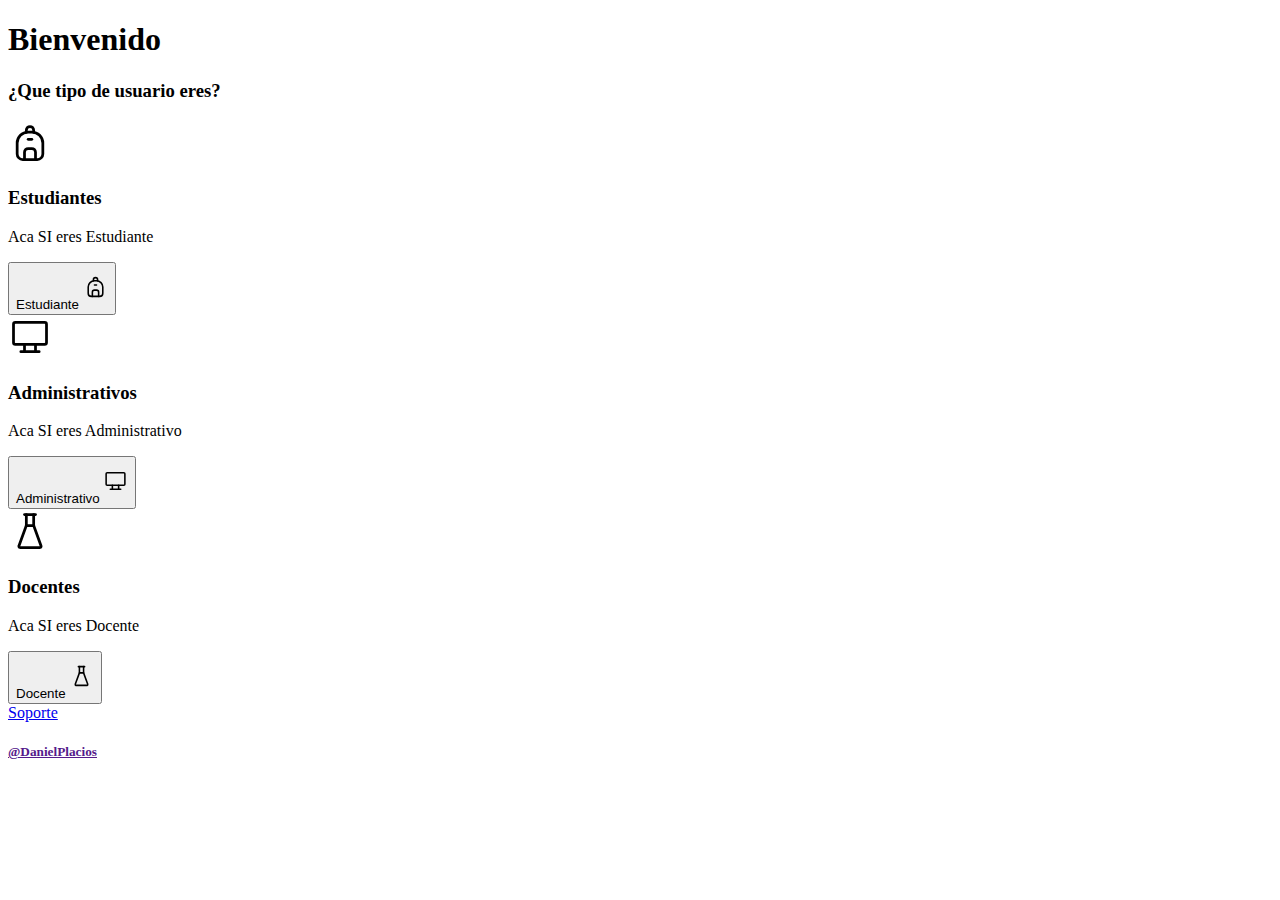
<file: index.html>
<!DOCTYPE html>
<html lang="en">
<head>
    <meta charset="UTF-8">
    <meta name="viewport" content="width=device-width, initial-scale=1.0">
    <link rel="stylesheet" href="http://localhost/senaproyecto/css/estilos.css">
    <title>Portal Web</title>
</head>
<body>
    <header>
        
    
    </header>
    <div class="imagen" >
    </div>
    <h1>Bienvenido</h1>
    <h3>¿Que tipo de usuario eres?</h3>
    
<section class="botones">
    <div class="card-box">
        <i class="fa-solid fa-truck-medical">
            <svg xmlns="http://www.w3.org/2000/svg" class="icon icon-tabler icon-tabler-backpack" width="44" height="44" viewBox="0 0 24 24" stroke-width="1.5" stroke="#000000" fill="none" stroke-linecap="round" stroke-linejoin="round">
                <path stroke="none" d="M0 0h24v24H0z" fill="none"/>
                <path d="M5 18v-6a6 6 0 0 1 6 -6h2a6 6 0 0 1 6 6v6a3 3 0 0 1 -3 3h-8a3 3 0 0 1 -3 -3z" />
                <path d="M10 6v-1a2 2 0 1 1 4 0v1" />
                <path d="M9 21v-4a2 2 0 0 1 2 -2h2a2 2 0 0 1 2 2v4" />
                <path d="M11 10h2" />
            </svg>
        </i>
        <h3 class="texto-i">Estudiantes</h3>
        <p>Aca SI eres Estudiante</p>
    <a href="http://localhost/senaproyecto/html/formularioSheets.html">
        <button>Estudiante
            <svg xmlns="http://www.w3.org/2000/svg" class="icon icon-tabler icon-tabler-backpack" width="25" height="44" viewBox="0 0 24 24" stroke-width="1.5" stroke="#000000" fill="none" stroke-linecap="round" stroke-linejoin="round">
                <path stroke="none" d="M0 0h24v24H0z" fill="none"/>
                <path d="M5 18v-6a6 6 0 0 1 6 -6h2a6 6 0 0 1 6 6v6a3 3 0 0 1 -3 3h-8a3 3 0 0 1 -3 -3z" />
                <path d="M10 6v-1a2 2 0 1 1 4 0v1" />
                <path d="M9 21v-4a2 2 0 0 1 2 -2h2a2 2 0 0 1 2 2v4" />
                <path d="M11 10h2" />
            </svg>
        </button>
    </a>
    </div>
    
    <div class="card-box">
        <i class="fa-solid fa-truck-medical"><svg xmlns="http://www.w3.org/2000/svg" class="icon icon-tabler icon-tabler-device-desktop" width="44" height="44" viewBox="0 0 24 24" stroke-width="1.5" stroke="#000000" fill="none" stroke-linecap="round" stroke-linejoin="round">
            <path stroke="none" d="M0 0h24v24H0z" fill="none"/>
            <path d="M3 5a1 1 0 0 1 1 -1h16a1 1 0 0 1 1 1v10a1 1 0 0 1 -1 1h-16a1 1 0 0 1 -1 -1v-10z" />
            <path d="M7 20h10" />
            <path d="M9 16v4" />
            <path d="M15 16v4" />
        </svg></i>

        <h3 class="texto-i">Administrativos</h3>
        <p>Aca SI eres Administrativo</p>
    <a href="http://localhost/senaproyecto/html/formularioSheets.html">
        <button>Administrativo
            <svg xmlns="http://www.w3.org/2000/svg" class="icon icon-tabler icon-tabler-device-desktop" width="25" height="44" viewBox="0 0 24 24" stroke-width="1.5" stroke="#000000" fill="none" stroke-linecap="round" stroke-linejoin="round">
                <path stroke="none" d="M0 0h24v24H0z" fill="none"/>
                <path d="M3 5a1 1 0 0 1 1 -1h16a1 1 0 0 1 1 1v10a1 1 0 0 1 -1 1h-16a1 1 0 0 1 -1 -1v-10z" />
                <path d="M7 20h10" />
                <path d="M9 16v4" />
                <path d="M15 16v4" />
            </svg>
        </button>
    </a>
    </div>
    <div class="card-box">
        <i class="fa-solid fa-truck-medical"><svg xmlns="http://www.w3.org/2000/svg" class="icon icon-tabler icon-tabler-flask" width="44" height="44" viewBox="0 0 24 24" stroke-width="1.5" stroke="#000000" fill="none" stroke-linecap="round" stroke-linejoin="round">
            <path stroke="none" d="M0 0h24v24H0z" fill="none"/>
            <path d="M9 3l6 0" />
            <path d="M10 9l4 0" />
            <path d="M10 3v6l-4 11a.7 .7 0 0 0 .5 1h11a.7 .7 0 0 0 .5 -1l-4 -11v-6" />
        </svg></i>
        <h3 class="texto-i">Docentes</h3>
        <p>Aca SI eres Docente</p>
    <a href="http://localhost/senaproyecto/html/formularioSheets.html">
        <button>Docente
            <svg xmlns="http://www.w3.org/2000/svg" class="icon icon-tabler icon-tabler-flask" width="25" height="44" viewBox="0 0 24 24" stroke-width="1.5" stroke="#000000" fill="none" stroke-linecap="round" stroke-linejoin="round">
                <path stroke="none" d="M0 0h24v24H0z" fill="none"/>
                <path d="M9 3l6 0" />
                <path d="M10 9l4 0" />
                <path d="M10 3v6l-4 11a.7 .7 0 0 0 .5 1h11a.7 .7 0 0 0 .5 -1l-4 -11v-6" />
            </svg>
        </button>
        
    </a>
    </div>
</section>

    <a class="soporte" href="http://localhost/senaproyecto/html/soporte.html">Soporte</a>
    <a href="" class="email"><h5>@DanielPlacios</h5></a>
        
</body>

</html>
</file>
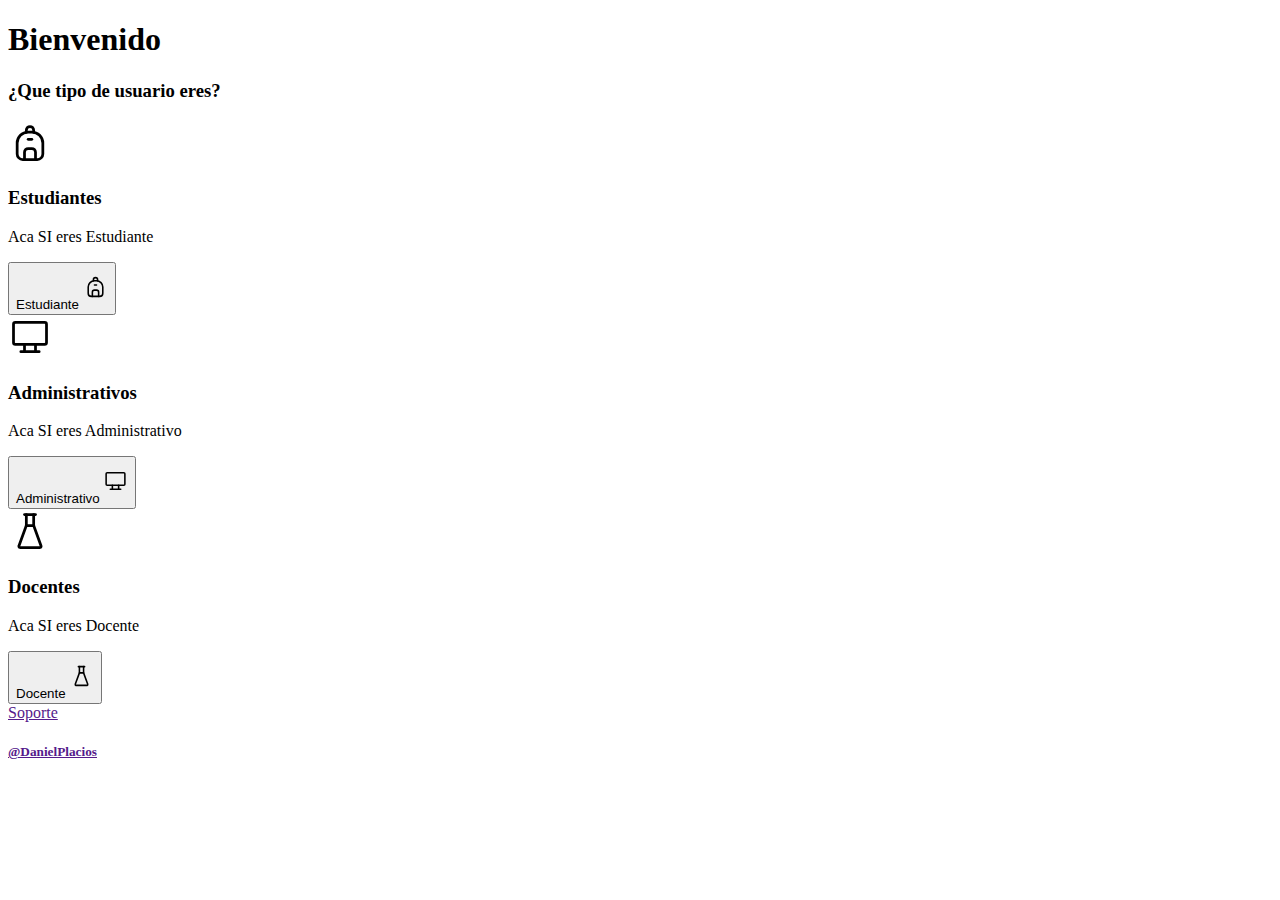
<file: html/index.html>
<!DOCTYPE html>
<html lang="en">
<head>
    <meta charset="UTF-8">
    <meta name="viewport" content="width=device-width, initial-scale=1.0">
    <link rel="stylesheet" href="http://localhost/senaproyecto/css/estilos.css?v=1.0">
    <title>Portal Web</title>
</head>
<body>
    <header>
        
    
    </header>
    <div class="imagen" >
    </div>
    <h1>Bienvenido</h1>
    <h3>¿Que tipo de usuario eres?</h3>
    
<section class="botones">
    <div class="card-box">
        <i class="fa-solid fa-truck-medical">
            <svg xmlns="http://www.w3.org/2000/svg" class="icon icon-tabler icon-tabler-backpack" width="44" height="44" viewBox="0 0 24 24" stroke-width="1.5" stroke="#000000" fill="none" stroke-linecap="round" stroke-linejoin="round">
                <path stroke="none" d="M0 0h24v24H0z" fill="none"/>
                <path d="M5 18v-6a6 6 0 0 1 6 -6h2a6 6 0 0 1 6 6v6a3 3 0 0 1 -3 3h-8a3 3 0 0 1 -3 -3z" />
                <path d="M10 6v-1a2 2 0 1 1 4 0v1" />
                <path d="M9 21v-4a2 2 0 0 1 2 -2h2a2 2 0 0 1 2 2v4" />
                <path d="M11 10h2" />
            </svg>
        </i>
        <h3 class="texto-i">Estudiantes</h3>
        <p>Aca SI eres Estudiante</p>
    <a href="http://localhost/senaproyecto/html/estudiante.html">
        <button>Estudiante
            <svg xmlns="http://www.w3.org/2000/svg" class="icon icon-tabler icon-tabler-backpack" width="25" height="44" viewBox="0 0 24 24" stroke-width="1.5" stroke="#000000" fill="none" stroke-linecap="round" stroke-linejoin="round">
                <path stroke="none" d="M0 0h24v24H0z" fill="none"/>
                <path d="M5 18v-6a6 6 0 0 1 6 -6h2a6 6 0 0 1 6 6v6a3 3 0 0 1 -3 3h-8a3 3 0 0 1 -3 -3z" />
                <path d="M10 6v-1a2 2 0 1 1 4 0v1" />
                <path d="M9 21v-4a2 2 0 0 1 2 -2h2a2 2 0 0 1 2 2v4" />
                <path d="M11 10h2" />
            </svg>
        </button>
    </a>
    </div>
    
    <div class="card-box">
        <i class="fa-solid fa-truck-medical"><svg xmlns="http://www.w3.org/2000/svg" class="icon icon-tabler icon-tabler-device-desktop" width="44" height="44" viewBox="0 0 24 24" stroke-width="1.5" stroke="#000000" fill="none" stroke-linecap="round" stroke-linejoin="round">
            <path stroke="none" d="M0 0h24v24H0z" fill="none"/>
            <path d="M3 5a1 1 0 0 1 1 -1h16a1 1 0 0 1 1 1v10a1 1 0 0 1 -1 1h-16a1 1 0 0 1 -1 -1v-10z" />
            <path d="M7 20h10" />
            <path d="M9 16v4" />
            <path d="M15 16v4" />
        </svg></i>

        <h3 class="texto-i">Administrativos</h3>
        <p>Aca SI eres Administrativo</p>
    <a href="http://localhost/senaproyecto/html/administrativo.html">
        <button>Administrativo
            <svg xmlns="http://www.w3.org/2000/svg" class="icon icon-tabler icon-tabler-device-desktop" width="25" height="44" viewBox="0 0 24 24" stroke-width="1.5" stroke="#000000" fill="none" stroke-linecap="round" stroke-linejoin="round">
                <path stroke="none" d="M0 0h24v24H0z" fill="none"/>
                <path d="M3 5a1 1 0 0 1 1 -1h16a1 1 0 0 1 1 1v10a1 1 0 0 1 -1 1h-16a1 1 0 0 1 -1 -1v-10z" />
                <path d="M7 20h10" />
                <path d="M9 16v4" />
                <path d="M15 16v4" />
            </svg>
        </button>
    </a>
    </div>
    <div class="card-box">
        <i class="fa-solid fa-truck-medical"><svg xmlns="http://www.w3.org/2000/svg" class="icon icon-tabler icon-tabler-flask" width="44" height="44" viewBox="0 0 24 24" stroke-width="1.5" stroke="#000000" fill="none" stroke-linecap="round" stroke-linejoin="round">
            <path stroke="none" d="M0 0h24v24H0z" fill="none"/>
            <path d="M9 3l6 0" />
            <path d="M10 9l4 0" />
            <path d="M10 3v6l-4 11a.7 .7 0 0 0 .5 1h11a.7 .7 0 0 0 .5 -1l-4 -11v-6" />
        </svg></i>
        <h3 class="texto-i">Docentes</h3>
        <p>Aca SI eres Docente</p>
    <a href="http://localhost/senaproyecto/html/docente.html">
        <button>Docente
            <svg xmlns="http://www.w3.org/2000/svg" class="icon icon-tabler icon-tabler-flask" width="25" height="44" viewBox="0 0 24 24" stroke-width="1.5" stroke="#000000" fill="none" stroke-linecap="round" stroke-linejoin="round">
                <path stroke="none" d="M0 0h24v24H0z" fill="none"/>
                <path d="M9 3l6 0" />
                <path d="M10 9l4 0" />
                <path d="M10 3v6l-4 11a.7 .7 0 0 0 .5 1h11a.7 .7 0 0 0 .5 -1l-4 -11v-6" />
            </svg>
        </button>
        
    </a>
    </div>
</section>

    <a class="soporte" href="">Soporte</a>
    <a href="" class="email"><h5>@DanielPlacios</h5></a>
        
</body>

</html>
</file>
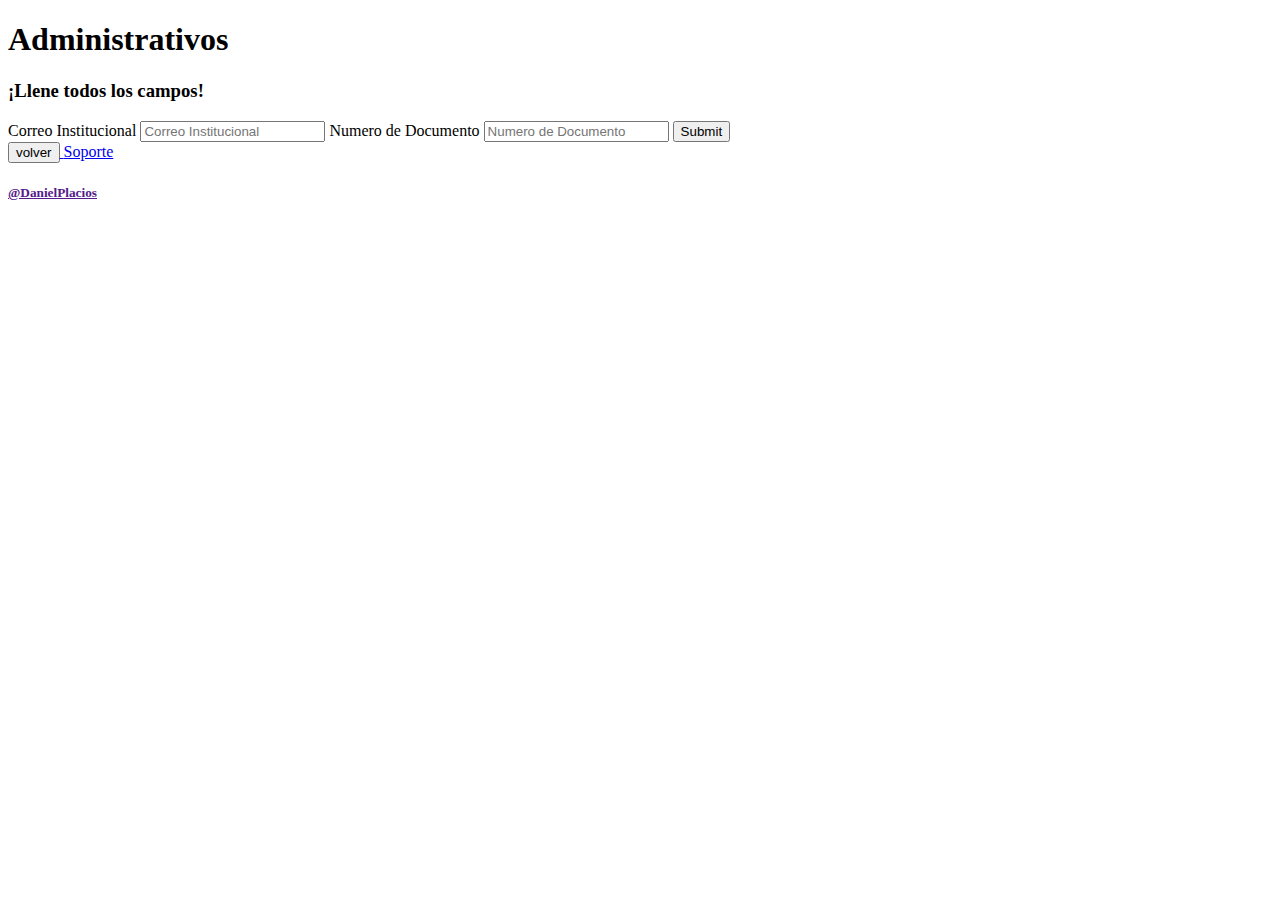
<file: html/administrativo.html>
<!DOCTYPE html>
<html lang="en">
<head>
    <meta charset="UTF-8">
    <meta name="viewport" content="width=device-width, initial-scale=1.0">
    <link rel="stylesheet" href="http://localhost/senaproyecto/css/formIngreso.css?v=1.1">
    <title>Administrativo</title>
</head>
<body>     
    <div class="caja">
    <Section class="contenedor">
    <h1>Administrativos</h1>
    <h3>¡Llene todos los campos!</h3>
    <form action="http://localhost/senaproyecto/php/verificacion.php" method="POST">
        <label>Correo Institucional</label>
        <input type="email" name="Correo" placeholder="Correo Institucional"required>
        <label>Numero de Documento</label>
        <input type="number" name="Documento" placeholder="Numero de Documento"required>
        <input type="submit" class="enviar">
    </form>
    
        <a href="http://localhost/senaproyecto/index.html">
        <button class="salir">volver</button>
        </a>
    
    <a class="soporte" href="soporte.html">Soporte</a>
    <a href=""><h5>@DanielPlacios</h5></a>
</Section>
</div>
</body>
</html>
</file>
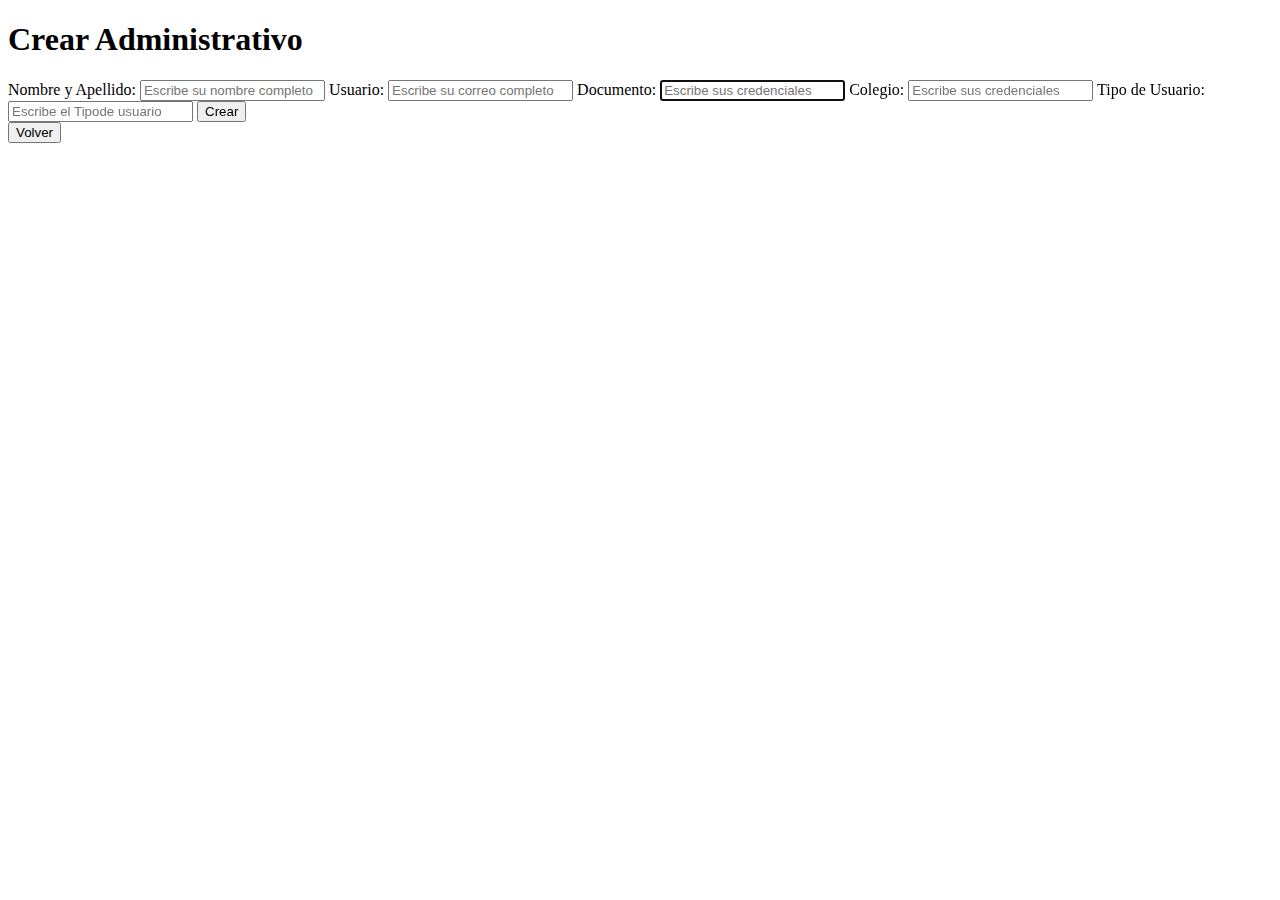
<file: html/crearAdmin.html>
<!DOCTYPE html>
<html lang="en">
<head>
    <meta charset="utf-8" /> 
    <link rel="stylesheet" href="http://localhost/senaproyecto/css/estilosCrear.css"><!-- para enlazar una hoja de estilos-->
    <link href="https://fonts.googleapis.com/css2?family=Kanit:ital,wght@0,100;0,200;0,300;0,400;0,500;0,600;0,700;0,800;0,900;1,100;1,200;1,300;1,400;1,500;1,600;1,700;1,800;1,900&family=Nunito+Sans:ital,opsz,wght@0,6..12,200..1000;1,6..12,200..1000&family=Rubik:ital,wght@0,300..900;1,300..900&family=Slabo+27px&display=swap" rel="stylesheet">
    <title>Crear Admin</title>
</head>
<body>
    <h1>Crear Administrativo</h1>
    <section class="botonVolver">
    <section class="formulario">
        
            <form action="http://localhost/senaproyecto/php/administrativos/crearAdmin.php" method="post" >
                
                <label>Nombre y Apellido:</label>
                <input type="text" name="nombre" placeholder="Escribe su nombre completo"  />
                <label>Usuario:</label>
                <input type="email" name="correo" placeholder="Escribe su correo completo"  />
                <label>Documento:</label>
                <input type="text" name="documento" autofocus placeholder="Escribe sus credenciales"  />
                <label>Colegio:</label>
                <input type="text" name="Colegio" autofocus placeholder="Escribe sus credenciales"  />
                <label>Tipo de Usuario:</label>
                <input type="text" name="rol" autofocus placeholder="Escribe el Tipode usuario"  />
                <input  class="boton" type="submit"value="Crear" class="Crear">  
        </form>
        
        <a href="http://localhost/senaproyecto/php/administrativos/indexAdmin.php">
        <button class="volver">Volver</button>
        </a> 
        </section>

    </section>
</body>
</html>
</file>
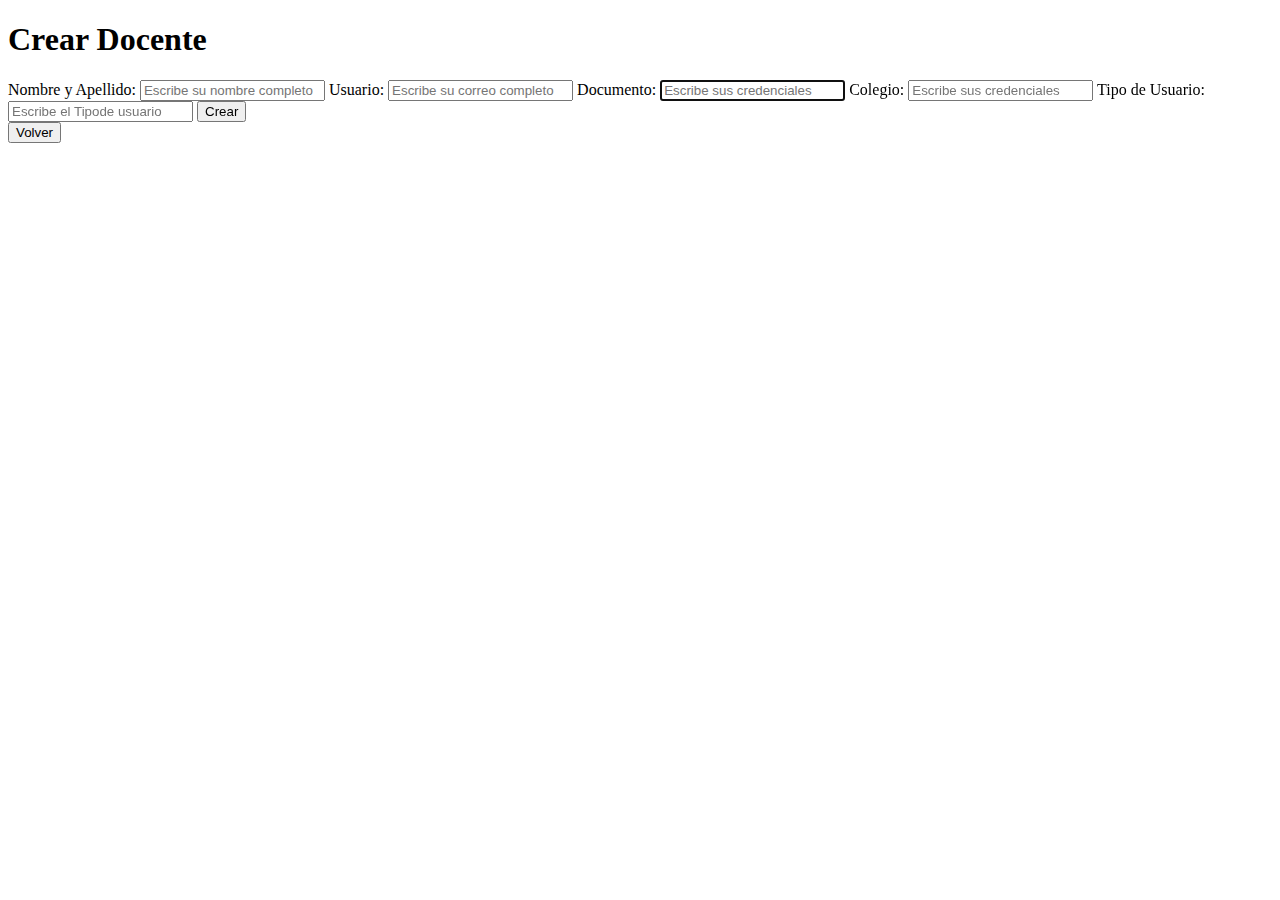
<file: html/crearDocente.html>
<!DOCTYPE html>
<html lang="en">
<head>
    <meta charset="utf-8" /> 
    <link rel="stylesheet" href="http://localhost/senaproyecto/css/estilosCrear.css"><!-- para enlazar una hoja de estilos-->
    <link href="https://fonts.googleapis.com/css2?family=Kanit:ital,wght@0,100;0,200;0,300;0,400;0,500;0,600;0,700;0,800;0,900;1,100;1,200;1,300;1,400;1,500;1,600;1,700;1,800;1,900&family=Nunito+Sans:ital,opsz,wght@0,6..12,200..1000;1,6..12,200..1000&family=Rubik:ital,wght@0,300..900;1,300..900&family=Slabo+27px&display=swap" rel="stylesheet">
    <title>Crear Docente</title>
</head>
<body>

    <h1>Crear Docente</h1>
    <section class="botonVolver">
        <section class="formulario">
        <form action="http://localhost/senaproyecto/php/docentes/crearDocente.php" method="post" >
                <label>Nombre y Apellido:</label>
                <input type="text" name="nombre" placeholder="Escribe su nombre completo" required />
                <label>Usuario:</label>
                <input type="email" name="correo" placeholder="Escribe su correo completo" required />
                <label>Documento:</label>
                <input type="text" name="documento" autofocus placeholder="Escribe sus credenciales" required />
                <label>Colegio:</label>
                <input type="text" name="Colegio" autofocus placeholder="Escribe sus credenciales" required />
                <label>Tipo de Usuario:</label>
                <input type="text" name="rol" autofocus placeholder="Escribe el Tipode usuario" required />
                <input class="boton" type="submit"value="Crear" class="Crear"> 
        </form> 
        
        <a href="http://localhost/senaproyecto/php/docentes/indexDocentes.php">
        <button class="volver">Volver</button>
        </a>  
        
    
</body>
</html>
</file>
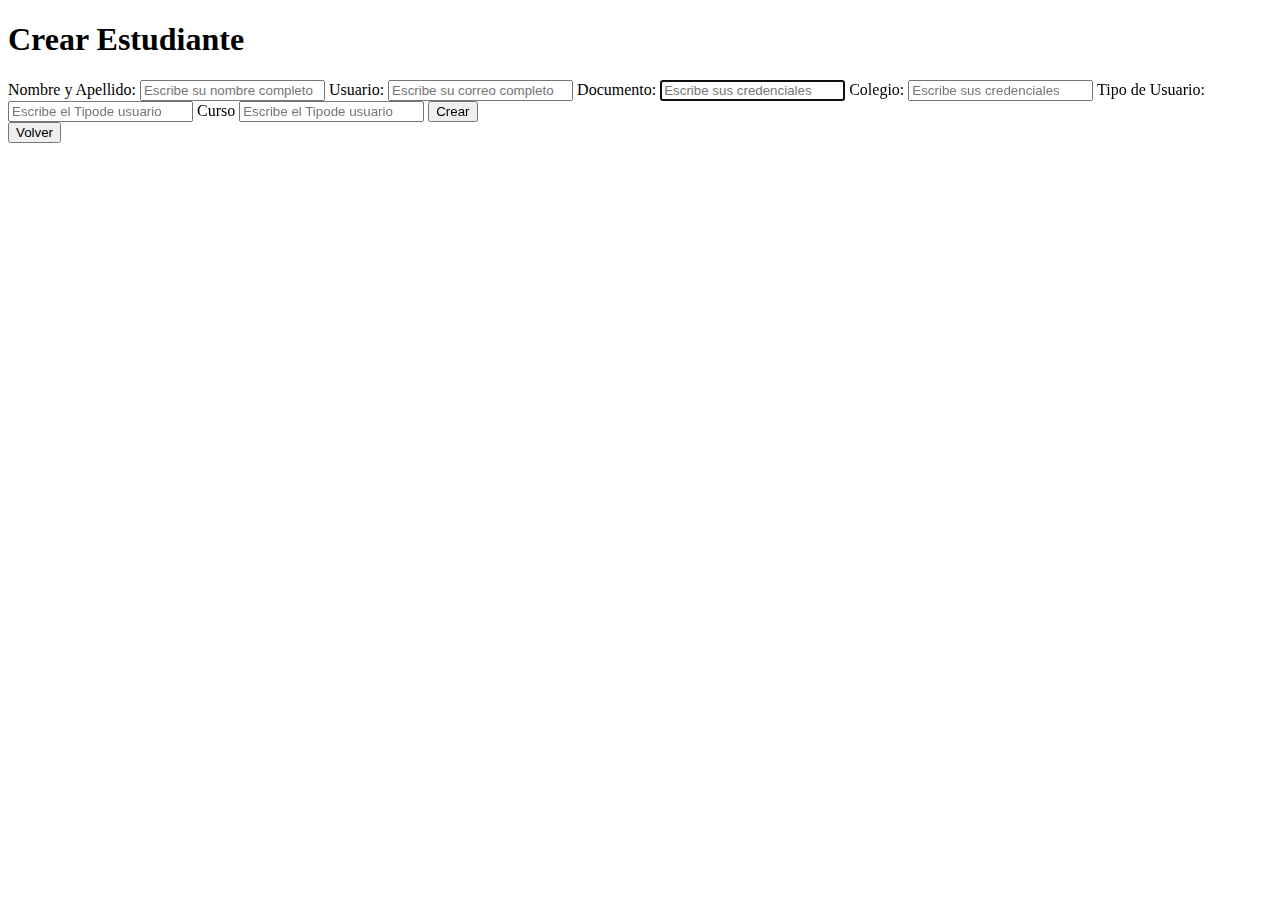
<file: html/crearEstudiante.html>
<!DOCTYPE html>
<html lang="en">
<head>
    <meta charset="utf-8" /> 
    <link rel="stylesheet" href="http://localhost/senaproyecto/css/estilosCrear.css"><!-- para enlazar una hoja de estilos-->
    <link href="https://fonts.googleapis.com/css2?family=Kanit:ital,wght@0,100;0,200;0,300;0,400;0,500;0,600;0,700;0,800;0,900;1,100;1,200;1,300;1,400;1,500;1,600;1,700;1,800;1,900&family=Nunito+Sans:ital,opsz,wght@0,6..12,200..1000;1,6..12,200..1000&family=Rubik:ital,wght@0,300..900;1,300..900&family=Slabo+27px&display=swap" rel="stylesheet">
    <title>Crear Estudiante</title>
</head>
<body>
    <h1>Crear Estudiante</h1>
    <section class="botonVolver">
        <section class="formulario">

            <form action="http://localhost/senaproyecto/php/estudiantes/crearEstudiante.php" method="post" >
                <label>Nombre y Apellido:</label>
                <input type="text" name="nombre" placeholder="Escribe su nombre completo" required />
                <label>Usuario:</label>
                <input type="email" name="correo" placeholder="Escribe su correo completo" required />
                <label>Documento:</label>
                <input type="text" name="documento" autofocus placeholder="Escribe sus credenciales" required />
                <label>Colegio:</label>
                <input type="text" name="Colegio" autofocus placeholder="Escribe sus credenciales" required />
                <label>Tipo de Usuario:</label>
                <input type="text" name="rol" autofocus placeholder="Escribe el Tipode usuario" required />
                <label>Curso</label>
                <input type="text" name="curso" autofocus placeholder="Escribe el Tipode usuario" required />
                <input class="boton" type="submit"value="Crear" class="Crear">    
        </form> 
            <a href="http://localhost/senaproyecto/php/estudiantes/indexEstudiantes.php">
            <button class="volver">Volver</button>
            </a>  
        </section>

    </section> 
</body>
</html>
</file>
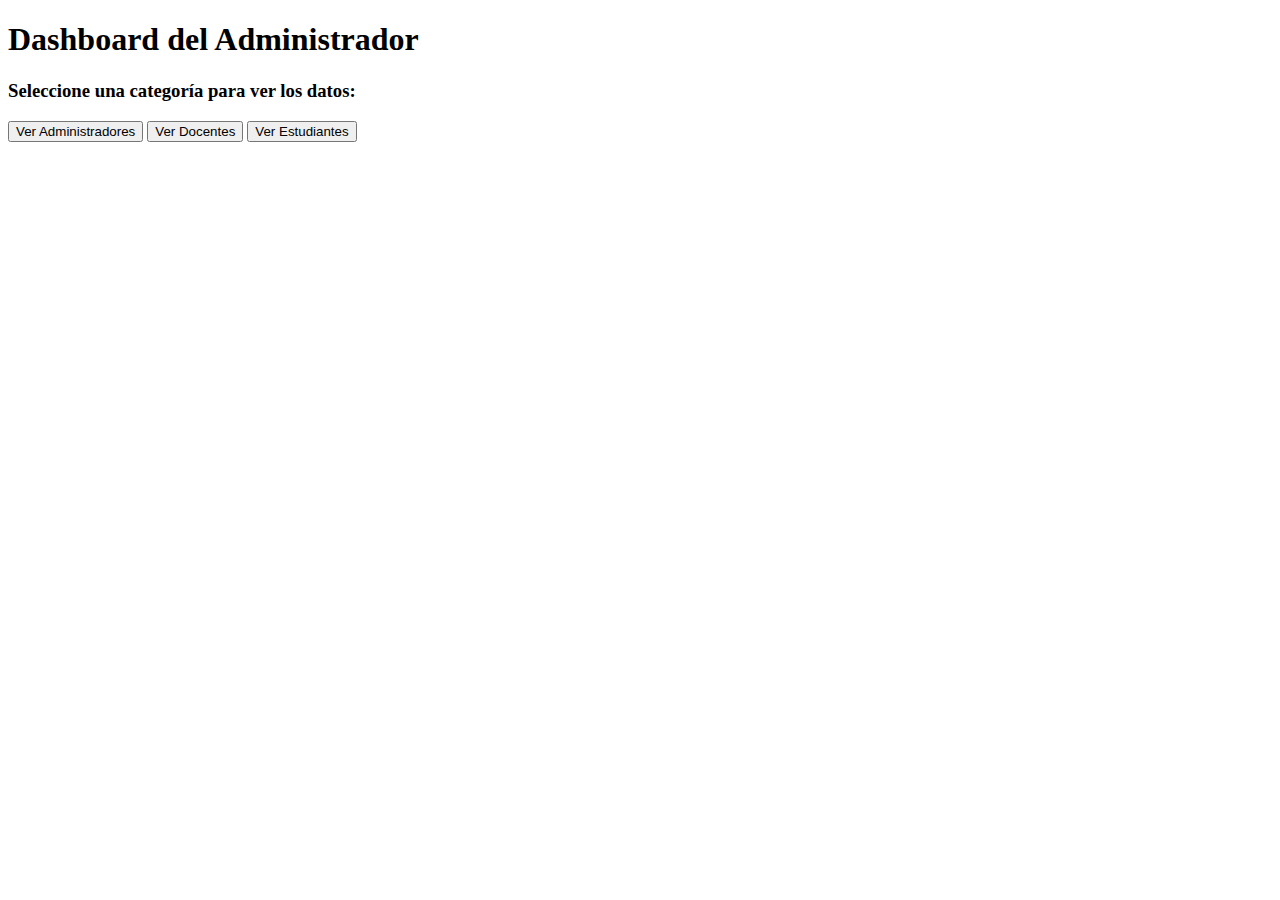
<file: html/dashboard.html>
<!DOCTYPE html>
<html lang="es">
<head>
    <meta charset="UTF-8">
    <meta name="viewport" content="width=device-width, initial-scale=1.0">
    <title>Dashboard Administrador</title>
    <link rel="stylesheet" href="http://localhost/senaproyecto/css/dashboard.css">
</head>
<body>
    <h1>Dashboard del Administrador</h1>
    <h3>Seleccione una categoría para ver los datos:</h3>

    <button onclick="verDatos('Administradores')">Ver Administradores</button>
    <button onclick="verDatos('Docentes')">Ver Docentes</button>
    <button onclick="verDatos('Estudiantes')">Ver Estudiantes</button>

    <script>
        function verDatos(hoja) {
            window.location.href = `datosSheets.html?hoja=${hoja}`;
        }
    </script>
</body>
</html>
</file>
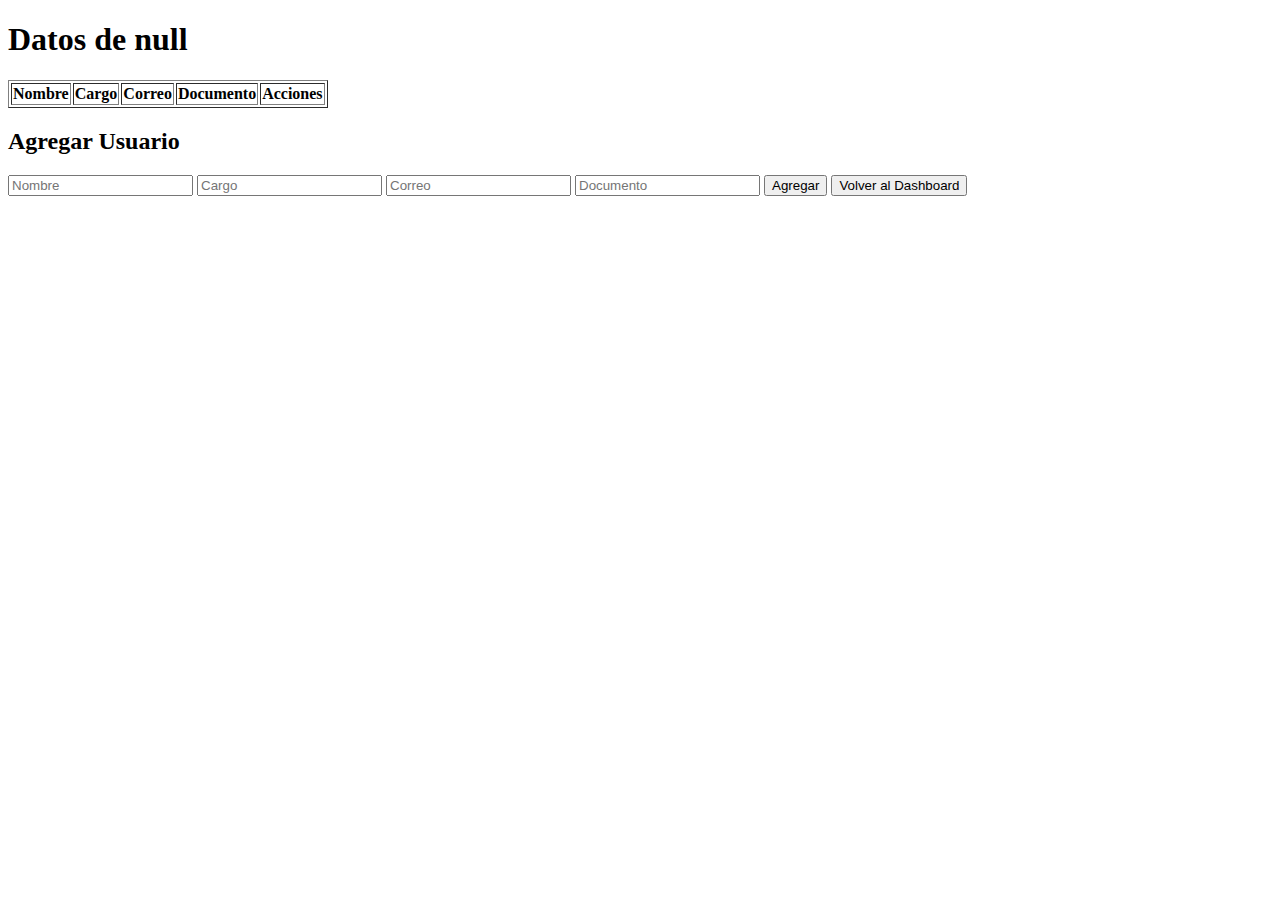
<file: html/datosSheets.html>
<!DOCTYPE html>
<html lang="es">
<head>
    <meta charset="UTF-8">
    <meta name="viewport" content="width=device-width, initial-scale=1.0">
    <title>Datos de Google Sheets</title>
    <link rel="stylesheet" href="http://localhost/senaproyecto/css/datos.css">
</head>
<body>
    <h1 id="titulo">Cargando datos...</h1>

    <table border="1">
        <thead>
            <tr>
                <th>Nombre</th>
                <th>Cargo</th>
                <th>Correo</th>
                <th>Documento</th>
                <th>Acciones</th>
            </tr>
        </thead>
        <tbody id="tablaDatos">
            <!-- Aquí se cargarán los datos -->
        </tbody>
    </table>

    <h2>Agregar Usuario</h2>
    <input type="text" id="nombre" placeholder="Nombre">
    <input type="text" id="cargo" placeholder="Cargo">
    <input type="email" id="correo" placeholder="Correo">
    <input type="text" id="documento" placeholder="Documento">
    <button onclick="agregarUsuario()">Agregar</button>

    <button onclick="volver()">Volver al Dashboard</button>

    <script>
        let hoja = "";

        async function cargarDatos() {
            const urlParams = new URLSearchParams(window.location.search);
            hoja = urlParams.get("hoja");

            document.getElementById("titulo").innerText = `Datos de ${hoja}`;

            const response = await fetch(`http://localhost:3000/datos?hoja=${hoja}`);
            const datos = await response.json();

            const tabla = document.getElementById("tablaDatos");
            tabla.innerHTML = "";

            datos.forEach(row => {
                let tr = document.createElement("tr");
                tr.innerHTML = `
                    <td>${row[0]}</td>
                    <td>${row[1]}</td>
                    <td>${row[2]}</td>
                    <td>${row[3]}</td>
                    <td>
                        <button onclick="editarUsuario('${row[2]}', '${row[0]}', '${row[1]}', '${row[3]}')">Editar</button>
                        <button onclick="eliminarUsuario('${row[2]}')">Eliminar</button>
                    </td>
                `;
                tabla.appendChild(tr);
            });
        }

        async function agregarUsuario() {
            const nombre = document.getElementById("nombre").value;
            const cargo = document.getElementById("cargo").value;
            const correo = document.getElementById("correo").value;
            const documento = document.getElementById("documento").value;

            if (!hoja || !nombre || !cargo || !correo || !documento) {
                alert("Todos los campos son obligatorios.");
                return;
            }

            const response = await fetch("http://localhost:3000/agregar", {
                method: "POST",
                headers: { "Content-Type": "application/json" },
                body: JSON.stringify({ hoja, nombre, cargo, correo, documento })
            });

            const resultado = await response.json();
            alert(resultado.message);
            cargarDatos();
        }

        async function editarUsuario(correo, nombre, cargo, documento) {
            const nuevoNombre = prompt("Nuevo nombre:", nombre);
            const nuevoCargo = prompt("Nuevo cargo:", cargo);
            const nuevoDocumento = prompt("Nuevo documento:", documento);

            if (!nuevoNombre || !nuevoCargo || !nuevoDocumento) return;

            const response = await fetch("http://localhost:3000/editar", {
                method: "PUT",
                headers: { "Content-Type": "application/json" },
                body: JSON.stringify({ hoja, correo, nuevoNombre, nuevoCargo, nuevoDocumento })
            });

            const resultado = await response.json();
            alert(resultado.message);
            cargarDatos();
        }

        async function eliminarUsuario(correo) {
            const confirmacion = confirm("¿Estás seguro de eliminar este usuario?");
            if (!confirmacion) return;

            const response = await fetch("http://localhost:3000/eliminar", {
                method: "DELETE",
                headers: { "Content-Type": "application/json" },
                body: JSON.stringify({ hoja, correo })
            });

            const resultado = await response.json();
            alert(resultado.message);
            cargarDatos();
        }

        function volver() {
            window.location.href = "dashboard.html";
        }

        cargarDatos();
    </script>
</body>
</html>
</file>
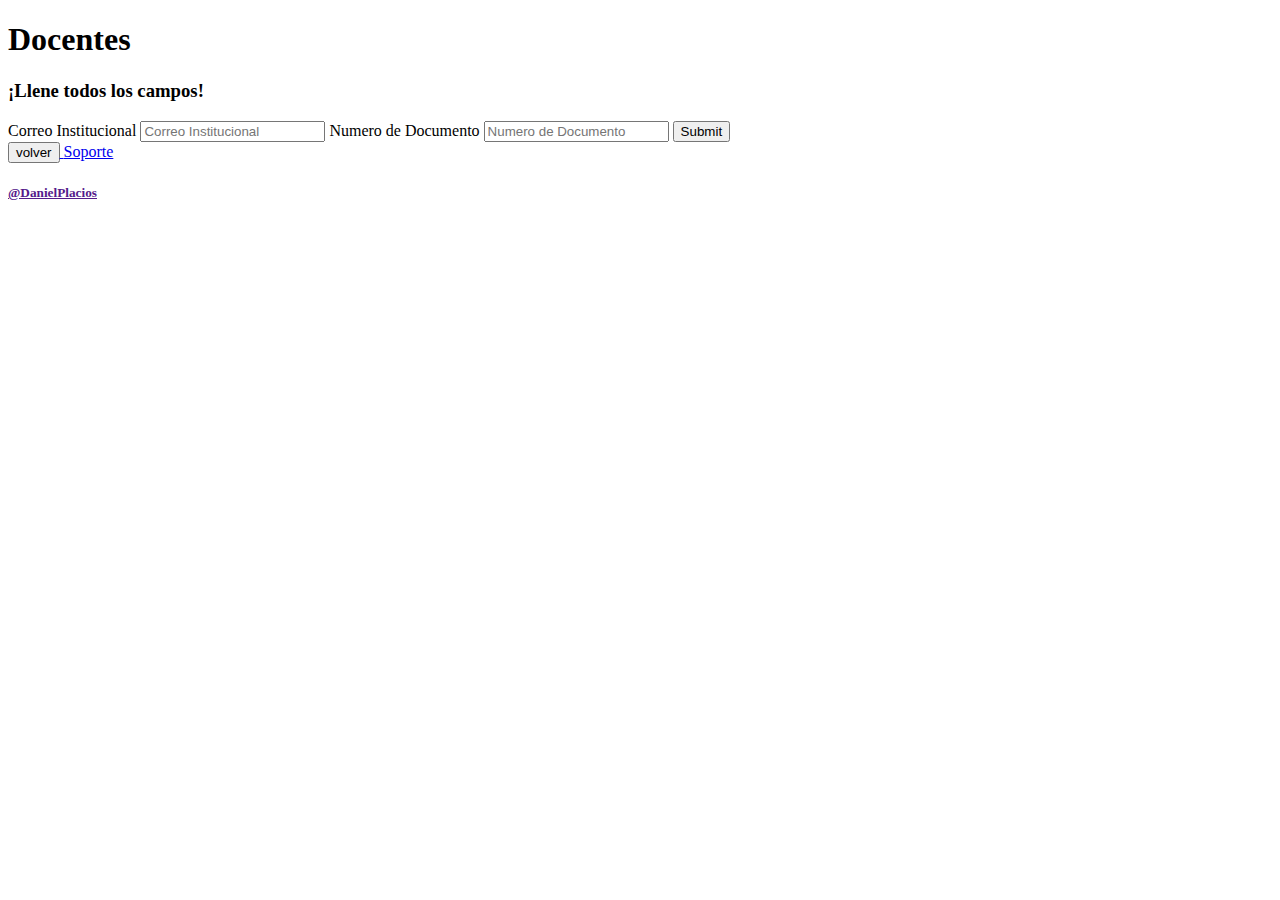
<file: html/docente.html>
<!DOCTYPE html>
<html lang="en">
<head>
    <meta charset="UTF-8">
    <meta name="viewport" content="width=device-width, initial-scale=1.0">
    <link rel="stylesheet" href="http://localhost/senaproyecto/css/formIngreso.css?v=1.1">
    <title>Docente</title>
</head>
<body>
    <div class="caja">
    <Section class="contenedor">  
    <h1>Docentes</h1>
    <h3>¡Llene todos los campos!</h3>
    <form action="http://localhost/senaproyecto/php/docentes/verificacionD.php" method="POST">
        <label>Correo Institucional</label>
        <input type="text" name="Correo" placeholder="Correo Institucional">
        <label>Numero de Documento</label>
        <input type="text" name="Documento" placeholder="Numero de Documento">
        <input type="submit" class="enviar">
    </form>
        <a href="http://localhost/senaproyecto/index.html">
        <button class="salir">volver</button>
        </a>
    <a class="soporte" href="http://localhost/senaproyecto/html/soporte.html">Soporte</a>
    <a href=""><h5>@DanielPlacios</h5></a>
</Section>
</div>
</body>
</html>
</file>
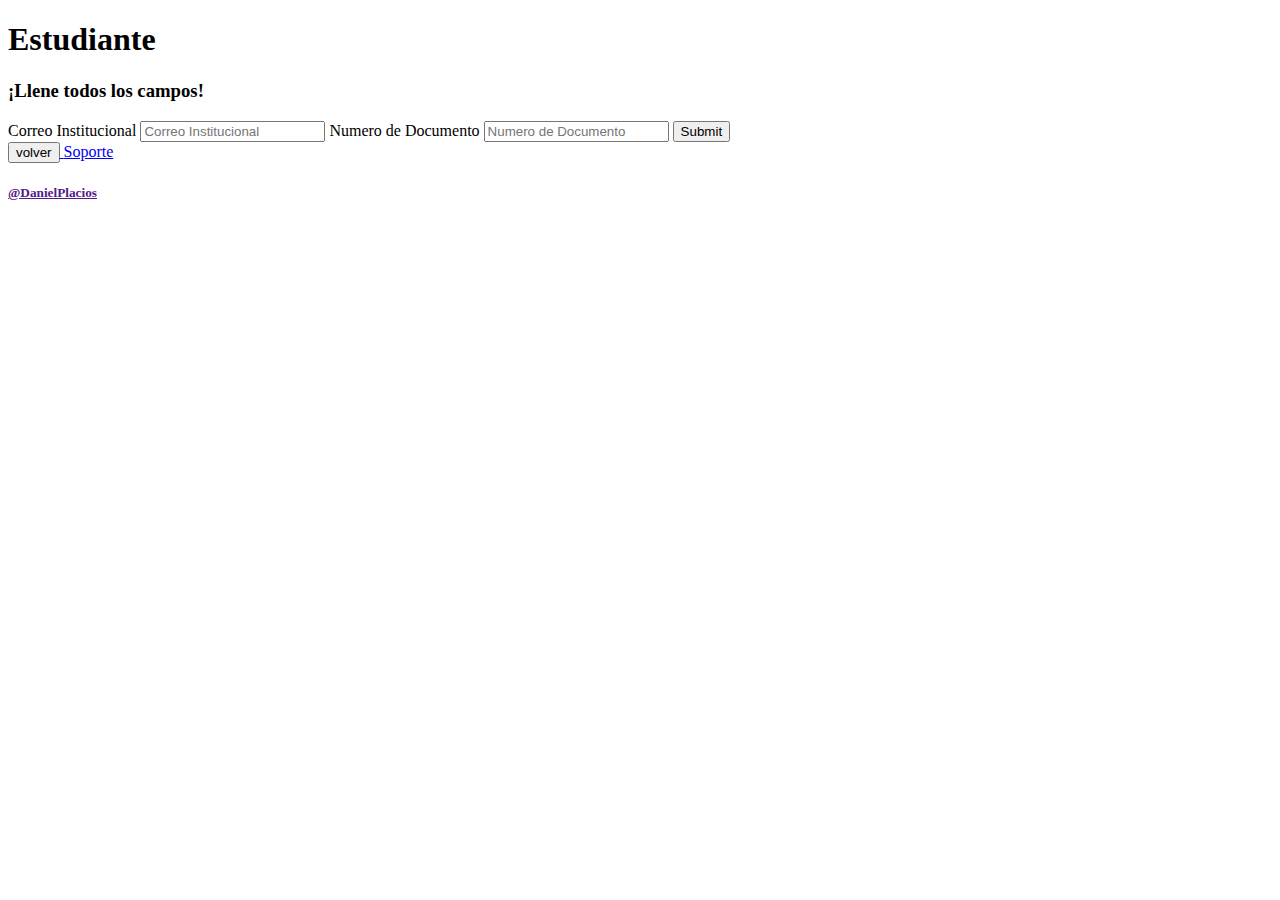
<file: html/estudiante.html>
<!DOCTYPE html>
<html lang="en">
<head>
    <meta charset="UTF-8">
    <meta name="viewport" content="width=device-width, initial-scale=1.0'">
    <link rel="stylesheet" href="http://localhost/senaproyecto/css/formingreso.css?v=1.1">
    <title>Estudiante</title>
</head>
<body>
    <div class="caja">
    <Section class="contenedor">
    <h1>Estudiante</h1>
    <h3>¡Llene todos los campos!</h3>
    
    <form action="http://localhost/senaproyecto/php/estudiantes/verificacionE.php" method="POST">
        <label>Correo Institucional</label>
        <input type="email" name="Correo" placeholder="Correo Institucional"required>
        <label>Numero de Documento</label>
        <input type="number" name="Documento" placeholder="Numero de Documento"required>
        <input type="submit" class="enviar">
    </form>

    <a href="http://localhost/senaproyecto/index.html">
    <button class="salir">volver</button>
    </a>

    <a class="soporte" href="http://localhost/senaproyecto/htmlsoporte.html">Soporte</a>
    <a href=""><h5>@DanielPlacios</h5></a>
</Section>
</div>
</body>
</html>
</file>
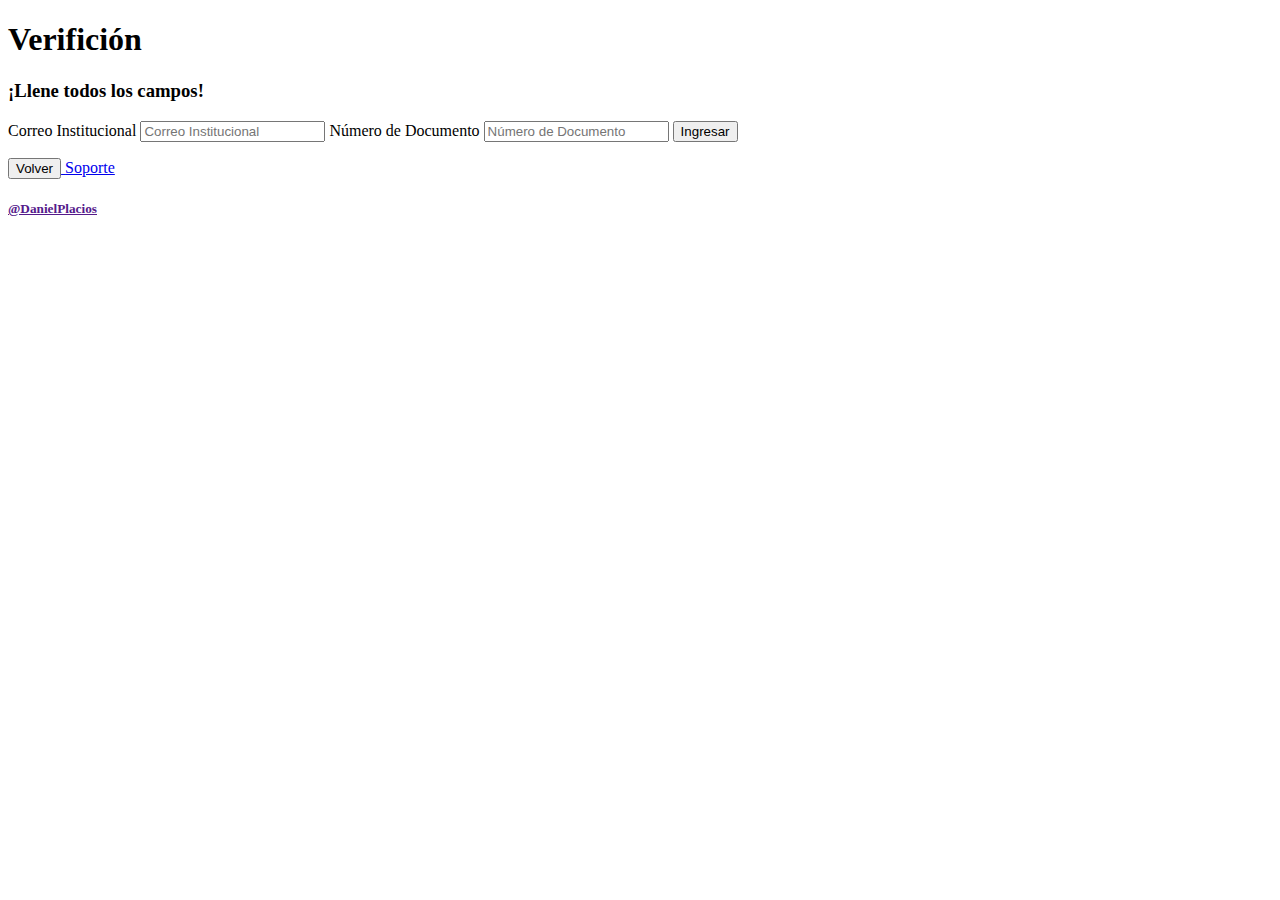
<file: html/formularioSheets.html>
<!DOCTYPE html>
<html lang="es">
<head>
    <meta charset="UTF-8">
    <meta name="viewport" content="width=device-width, initial-scale=1.0">
    <link rel="stylesheet" href="http://localhost/senaproyecto/css/verificacion.css?v=1.">
    <title>verificacion</title>
</head>
<body>
    <div class="caja">
        <section class="contenedor">
            <h1>Verifición</h1>
            <h3>¡Llene todos los campos!</h3>

            <form id="loginForm">
                <label>Correo Institucional</label>
                <input type="email" id="email" placeholder="Correo Institucional" required>

                <label>Número de Documento</label>
                <input type="number" id="documento" placeholder="Número de Documento" required>

                <button type="submit" class="enviar">Ingresar</button>
            </form>

            <p id="mensaje" style="color:red;"></p>

            <a href="http://localhost/senaproyecto/index.html">
                <button class="salir">Volver</button>
            </a>

            <a class="soporte" href="http://localhost/senaproyecto/html/soporte.html">Soporte</a>
            <a href=""><h5>@DanielPlacios</h5></a>
        </section>
    </div>

    <script>
        document.getElementById("loginForm").addEventListener("submit", async function(event) {
            event.preventDefault();
            
            const email = document.getElementById("email").value;
            const documento = document.getElementById("documento").value;
        
            const response = await fetch("http://localhost:3000/login", {
                method: "POST",
                headers: { "Content-Type": "application/json" },
                body: JSON.stringify({ email, documento })
            });
        
            const data = await response.json();
            const mensaje = document.getElementById("mensaje");
            mensaje.textContent = data.message;
        
            if (data.success) {
                localStorage.setItem("userRole", data.role); // Guardar el rol en localStorage
        
                if (data.role === "admin") {
                    window.location.href = "http://localhost/senaproyecto/html/dashboard.html";
                } else {
                    mensaje.style.color = "green";
                    mensaje.textContent = "Conexión a la red exitosa.";
                }
            } else {
                mensaje.style.color = "red";
                mensaje.textContent = "Credenciales incorrectas.";
            }
        });
        </script>
        
    
</body>
</html>
</file>
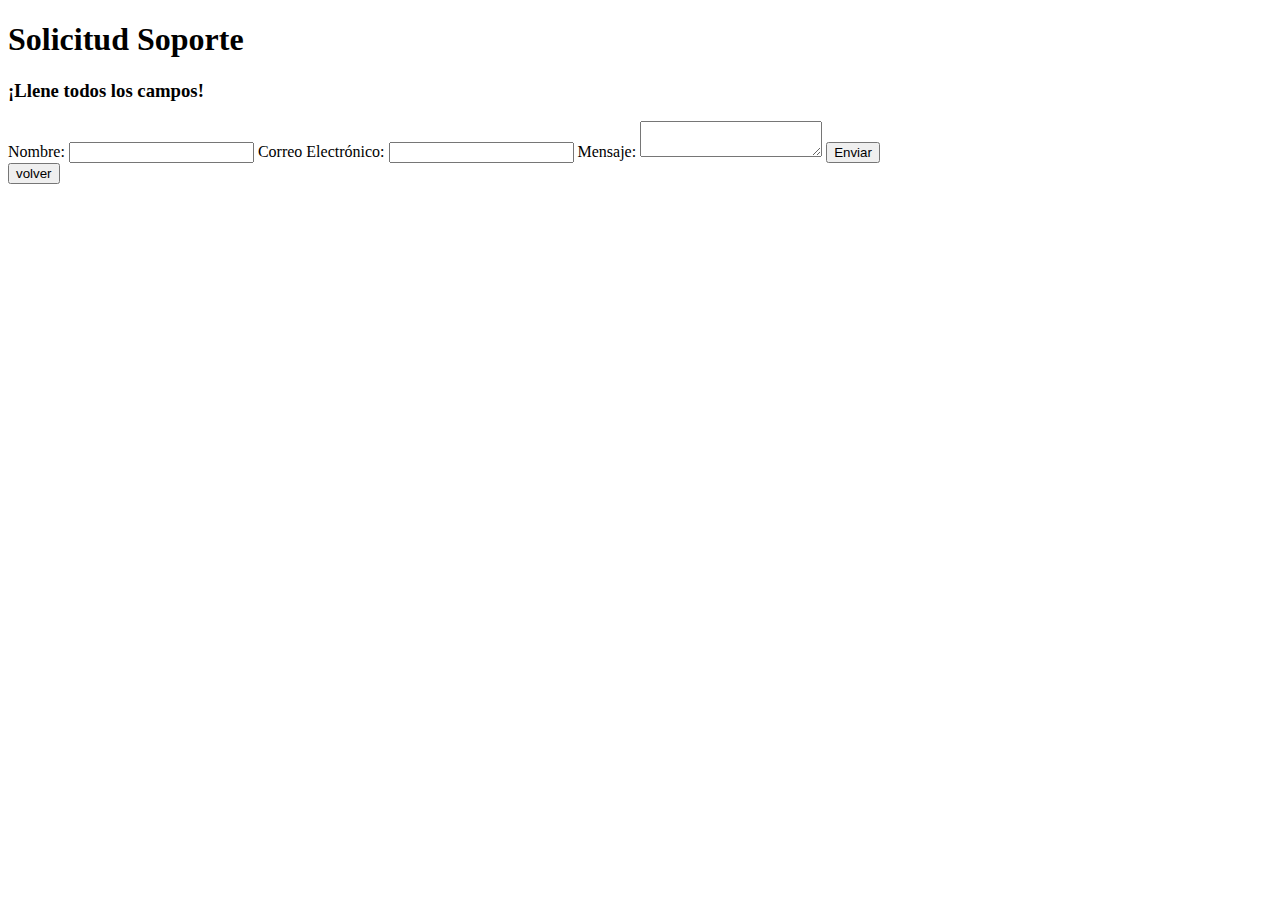
<file: html/soporte.html>
<!DOCTYPE html>
<html lang="es">
<head>
    <meta charset="UTF-8">
    <meta name="viewport" content="width=device-width, initial-scale=1.0">
    <link rel="stylesheet" href="http://localhost/senaproyecto/css/formIngreso.css">
    <title>Enviar Correo Electrónico</title>
</head>
<body>
    <h1>Solicitud Soporte</h1>
   

    <div class="caja">
        <Section class="contenedor">
            <h3>¡Llene todos los campos!</h3>
    <form action="http://localhost/senaproyecto/php/enviarCorreo.php" method="post">
        <label for="nombre">Nombre:</label>
        <input type="text" id="nombre" name="nombre" required>
        <label for="email">Correo Electrónico:</label>
        <input type="email" id="email" name="email" required>
        <label for="mensaje">Mensaje:</label>
        <textarea id="mensaje" name="mensaje" required></textarea>
        <input type="submit" class="enviar" value="Enviar">
    </form>
    <a href="http://localhost/senaproyecto/index.html">
        <button class="salir">volver</button>
        </a>
    </Section>
</div>
</body>
</html>
</file>
